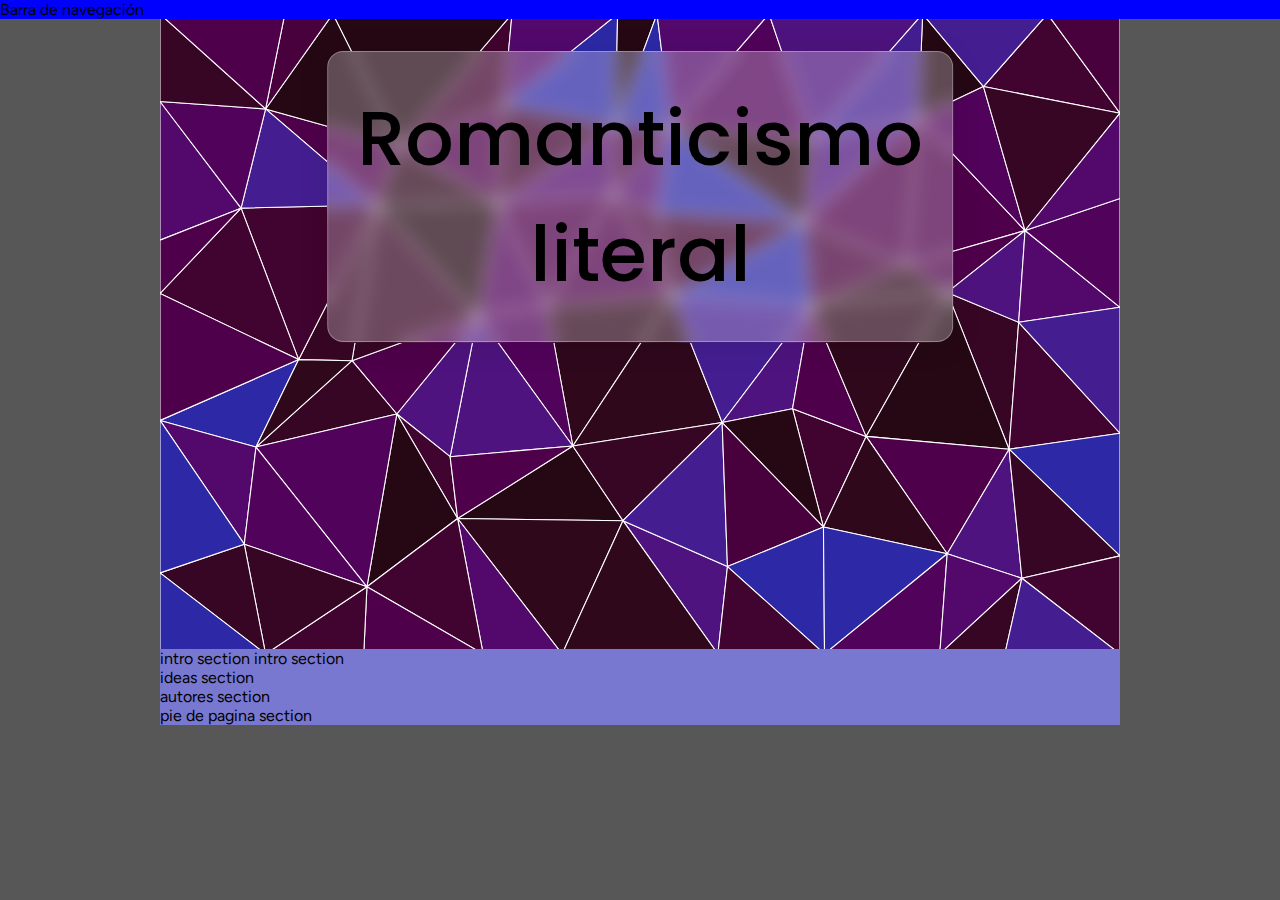
<file: index.html>
<!DOCTYPE html>
<html lang="en">

<head>
    <meta charset="UTF-8">
    <meta http-equiv="X-UA-Compatible" content="IE=edge">
    <meta name="viewport" content="width=device-width, initial-scale=1.0">
    <title>Romanticismo inicio</title>
    <!--Enlace al estilo-->
    <link rel="stylesheet" href="./css/index.css">
    <!--Icono-->
    <link rel="shortcut icon" href="./images/favicon.ico" type="image/x-icon">
    <!--Enlace a font awesome 4.7-->
    <link rel="stylesheet" href="https://cdnjs.cloudflare.com/ajax/libs/font-awesome/4.7.0/css/font-awesome.min.css">

</head>

<body>
    <nav style="background-color: blue;">
        <!-- aquí irá la barra de navegación-->
        Barra de navegación
    </nav>
    <div id="wrapper">

        <!-- <section id="hero">
            <!-- aqui va mi hero section-->
        <!-- <div id="titulo">
                <p>Romanticismo<br>literal</p>
            </div>
        </section> -->

        <!--
        <section id="hero2">
            <!-- aqui va mi hero section-->
        <!-- <div id="titulo2">
                <p>Romanticismo<br>literal</p>
            </div>
        </section> -->

        <!-- <svg xmlns="http://www.w3.org/2000/svg" viewBox="0 0 1440 320"><path fill="#0099ff" fill-opacity="1" d="M0,224L26.7,234.7C53.3,245,107,267,160,245.3C213.3,224,267,160,320,138.7C373.3,117,427,139,480,170.7C533.3,203,587,245,640,245.3C693.3,245,747,203,800,176C853.3,149,907,139,960,165.3C1013.3,192,1067,256,1120,277.3C1173.3,299,1227,277,1280,234.7C1333.3,192,1387,128,1413,96L1440,64L1440,0L1413.3,0C1386.7,0,1333,0,1280,0C1226.7,0,1173,0,1120,0C1066.7,0,1013,0,960,0C906.7,0,853,0,800,0C746.7,0,693,0,640,0C586.7,0,533,0,480,0C426.7,0,373,0,320,0C266.7,0,213,0,160,0C106.7,0,53,0,27,0L0,0Z"></path></svg> -->

        <!-- <section id="hero3">
            <!-- aqui va mi hero section-->
            <!-- <video autoplay muted loop id="myVideo">
                <source src="./video/video.mp4" type="video/mp4">
            </video>
            <div id="titulo3">
                <p>Romanticismo<br>literal</p>
                <!-- Use a button to pause/play the video with JavaScript -->
                <!-- <button id="myBtn" onclick="myFunction()">Pause</button>
            </div>
        </section> -->

        <section id="hero4">
            <!-- aqui va mi hero section-->
            <div id="titulo4">
                <p>Romanticismo<br>literal</p>
                <!-- Use a button to pause/play the video with JavaScript -->
            </div>
        </section>
        
        <section id="intro">
            intro section
            intro section
        </section>
        <section id="ideas">
            ideas section
        </section>
        <section id="autores">
            autores section
        </section>
        <footer>
            pie de pagina section
        </footer>
    </div>
</body>

</html>
</file>
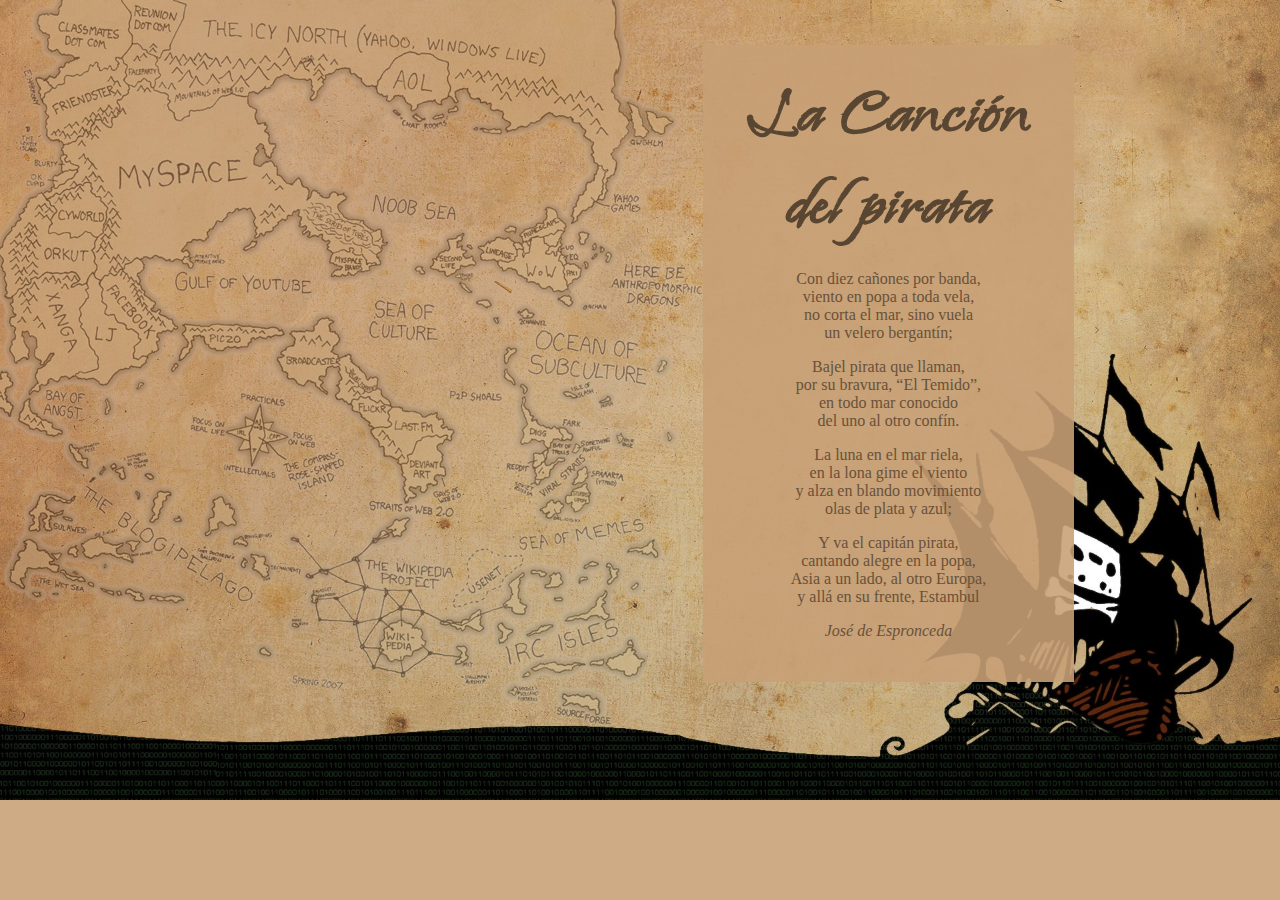
<file: cancion-pirata.html>
<!DOCTYPE html>
<html lang="en">

<head>
    <meta charset="UTF-8">
    <meta http-equiv="X-UA-Compatible" content="IE=edge">
    <meta name="viewport" content="width=device-width, initial-scale=1.0">
    <link rel="stylesheet" href="css/cancion.css">
    <title>La canción del pirata - Espronceda</title>
</head>

<body>
    <div>
        <h1>La Canción del pirata</h1>
        <p>Con diez cañones por banda,<br>
            viento en popa a toda vela,<br>
            no corta el mar, sino vuela<br>
            un velero bergantín;</p>
        <p>Bajel pirata que llaman,<br>
            por su bravura, <q>El Temido</q>,<br>
            en todo mar conocido<br>
            del uno al otro confín.</p>
        <p>La luna en el mar riela,<br>
            en la lona gime el viento<br>
            y alza en blando movimiento<br>
            olas de plata y azul;</p>
        <p>Y va el capitán pirata,<br>
            cantando alegre en la popa,<br>
            Asia a un lado, al otro Europa,<br>
            y allá en su frente, Estambul</p>
        <p><em>José de Espronceda</em></p>
    </div>

</body>

</html>
</file>
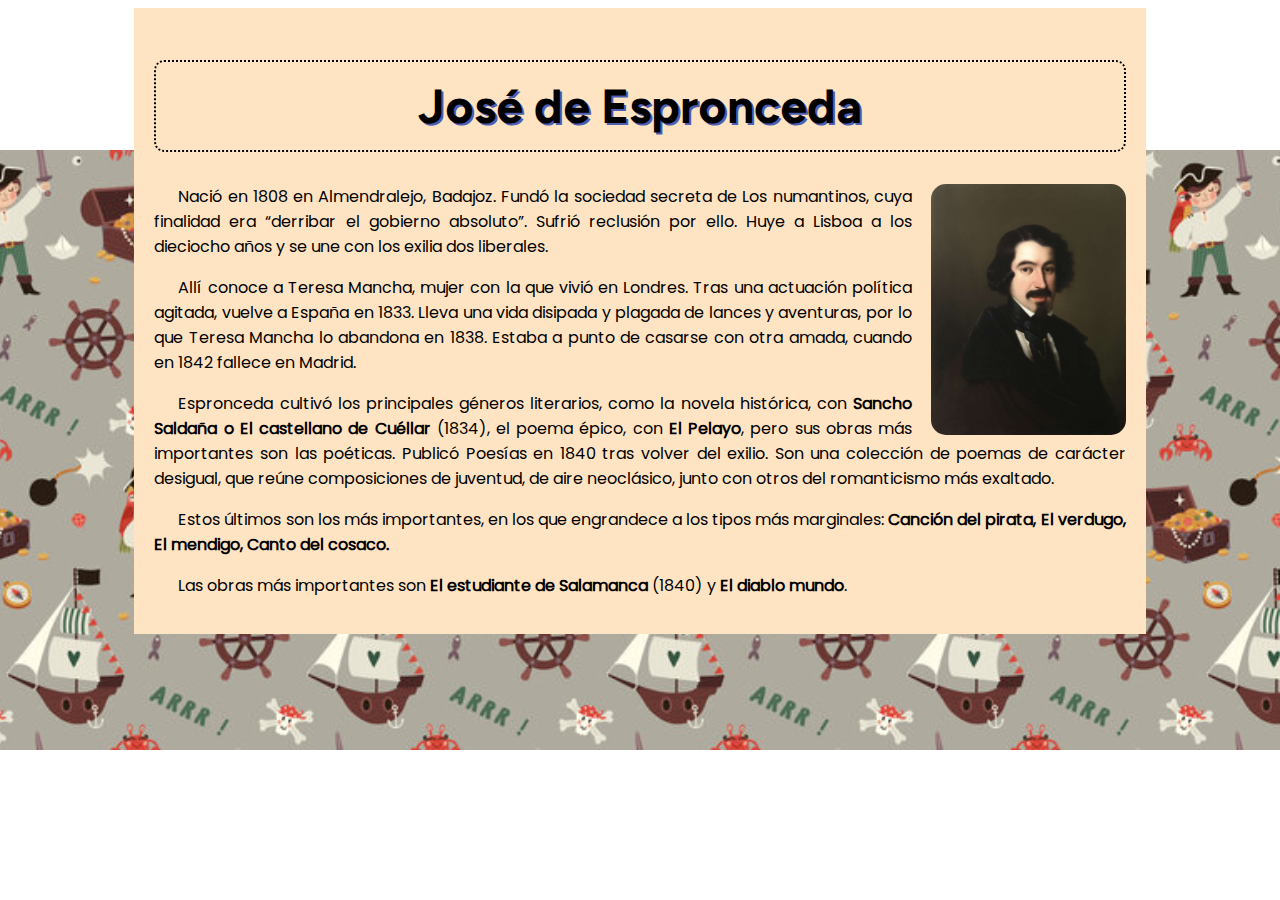
<file: espronceda.html>
<!DOCTYPE html>
<html lang="en">

<head>
    <meta charset="UTF-8">
    <meta http-equiv="X-UA-Compatible" content="IE=edge">
    <meta name="viewport" content="width=device-width, initial-scale=1.0">
    <!--fonts-->
    <link rel="preconnect" href="https://fonts.googleapis.com">
    <link rel="preconnect" href="https://fonts.gstatic.com" crossorigin>
    <link href="https://fonts.googleapis.com/css2?family=Figtree:wght@300&display=swap" rel="stylesheet">
    <link rel="preconnect" href="https://fonts.googleapis.com">
    <link rel="preconnect" href="https://fonts.gstatic.com" crossorigin>
    <link href="https://fonts.googleapis.com/css2?family=Poppins:wght@300&display=swap" rel="stylesheet">
    <!--Enlace a favicon-->
    <link rel="shortcut icon" href="images/favicon.ico" type="image/x-icon">
    <!--css-->
    <link rel="stylesheet" href="./css/autores.css">
    <title>Espronceda - Biografia</title>
</head>

<body>
    <div id="wrapper">
        <h1>José de Espronceda</h1>
        <img id="espronceda" src="./images/espronceda/jose-de-espronceda.jpg" alt="foto de jose espronceda">
        <p>Nació en 1808 en Almendralejo, Badajoz. Fundó la sociedad secreta de Los
            numantinos, cuya finalidad era “derribar el gobierno absoluto”. Sufrió
            reclusión por ello. Huye a Lisboa a los dieciocho años y se une con los exilia
            dos liberales.</p>
        <p>Allí conoce a Teresa Mancha, mujer con la que vivió en Londres. Tras una
            actuación política agitada, vuelve a España en 1833. Lleva una vida disipada
            y plagada de lances y aventuras, por lo que Teresa Mancha lo abandona en
            1838. Estaba a punto de casarse con otra amada, cuando en 1842 fallece en
            Madrid.</p>
        <p>Espronceda cultivó los principales géneros literarios, como la novela
            histórica, con
            <strong>
                Sancho Saldaña o El castellano de Cuéllar</strong>
            (1834), el poema
            épico, con
            <strong>El Pelayo</strong>, pero sus obras más importantes son las poéticas.
            Publicó Poesías en 1840 tras volver del exilio. Son una colección de poemas
            de carácter desigual, que reúne composiciones de juventud, de aire
            neoclásico, junto con otros del romanticismo más exaltado.
        </p>
        <p>Estos últimos son los más importantes, en los que engrandece a los tipos
            más marginales:<strong>
                Canción del pirata, El verdugo, El mendigo, Canto del
                cosaco.</strong>
        </p>
        <p>Las obras más importantes son<strong>
                El estudiante de Salamanca</strong>
            (1840) y
            <strong>El diablo mundo</strong>.
        </p>
    </div>


</body>

</html>
</file>
<file: css/index.css>
/***********************************************/
/* Web del Romanticismo                        */
/* css del index                               */
/* Autor: yo                                   */
/* Version: esta                               */
/***********************************************/

/************************ ESTILO GENERAL ***********************/

@import url("https://fonts.googleapis.com/css2?family=Figtree:wght@300;400;500;600;700;800;900&family=Poppins:ital,wght@0,100;0,200;0,300;0,400;0,500;0,600;0,700;0,800;0,900;1,100;1,200;1,300;1,400;1,500;1,600;1,700;1,800;1,900&display=swap");

* {
    box-sizing: border-box;
}

/* del borde pa dentro todo es caja */

body {
    font-family: "Figtree", sans-serif;
    background-color: rgb(87, 87, 87);
    /* mas tarde lo replanteo */
    /* por defecto del navegador anulado */
    margin: 0;
    padding: 0;
}

p {
    margin: 0;
}

/* quitar en un futuro */

/* / quitar en un futuro */

#wrapper {
    background-color: rgb(120, 120, 209);
    width: 75%;
    margin: auto;
    transition: width 1s ease;
}

/************************ HERO SECTION ***********************/

#hero {
    background-image: url("../images/hero-section/herosection.jpg");
    /*coloco foto de fondo */
    background-repeat: no-repeat;

    background-size: cover;
    background-position: center;
    /* para que se corte de los lados */
    height: 100vh;
    position: relative;
}

#titulo {
    font-family: "Poppins", sans-serif;
    font-size: 6vw;
    font-weight: 500;
    width: 100%;
    text-align: justify;
    position: absolute;
    top: 2%;
    left: 5%;
}

/************************ HERO SECTION: opcion 2 color liso y waves ***********************/

#hero2 {
    background-color: #0099ff;
    height: 40vh;
    position: relative;
}

#titulo2 {
    position: absolute;
    font-family: "Poppins", sans-serif;
    color: white;
    font-size: 8vw;
    font-weight: 500;
    top: 50%;
    left: 50%;
    transform: translate(-50%, -40%) rotateX(0deg);
    transition: transform ease 0.5s;
    border-radius: 50px;
    background: #d2adad;
    box-shadow: 20px 20px 60px #b39393, -20px -20px 60px #f2c7c7;
}

#titulo2:hover {
    transform: translate(-50%, -40%) rotateX(360deg);
}

/************************ HERO SECTION: opcion video ***********************/
#hero3 {
    background-color: #0099ff;
    height: 70vh;
    position: relative;
}

#myVideo {
    position: absolute;
    right: 0;
    bottom: 0;
    width: 100%;
    height: 100%;
}

#titulo3 {
    position: relative;
    font-family: "Poppins", sans-serif;
    color: white;
    font-size: 1.2vw;
    font-weight: 500;
    top: 76.05%;
    background: rgba(0, 0, 0, 0.5);
    color: #f1f1f1;
    width: 100%;
    padding: 20px;
}

#titulo3 p {
    padding-bottom: 1%;
}

#myBtn {
    width: 200px;
    font-size: 18px;
    padding: 10px;
    border: none;
    background: #000;
    color: #fff;
    cursor: pointer;
}

#myBtn:hover {
    background: #ddd;
    color: black;
}

/************************ HERO SECTION: opcion background cuadraditos ***********************/
#hero4 {
    background-image: url("../images/hero-section/low-poly-grid-haikei.svg");
    background-repeat: no-repeat;

    background-size: cover;
    background-position: center;
    height: 70vh;
    position: relative;
}

#titulo4 {
    font-family: "Poppins", sans-serif;
    font-size: 6vw;
    font-weight: 500;
    width: fit-content;
    transform: translate(-50%);
    padding: 3%;
    text-align: justify;
    position: absolute;
    top: 5%;
    left: 50%;
    background: rgba(255, 255, 255, 0.27);
    border-radius: 16px;
    box-shadow: 0 4px 30px rgba(0, 0, 0, 0.1);
    backdrop-filter: blur(8.7px);
    -webkit-backdrop-filter: blur(8.7px);
    border: 1px solid rgba(255, 255, 255, 0.3);
}

#titulo4 p {
    text-align: center;
}

/************************ MEDIA QUERYS ***********************/
@media only screen and(width<=900px) {
    /*Todas las excepciones para tablet */
    #wrapper {
        width: 90%;
    }

    #titulo {
        font-size: 7vw;
    }
}

/** TAMAÑO MOVIL **/
@media only screen and(width<=580px) {
    /*Todas las excepciones para móvil */
    #wrapper {
        width: 100%;
    }

    #titulo {
        font-size: 8vw;
        text-align: center;
        left: 0;
    }
}
</file>
<file: css/cancion.css>
/***********************************************/
/* Web del Romanticismo                        */
/* css de la cancion del pirata                */
/* Autor: yo                                   */
/* Version: esta                               */
/***********************************************/

@import url('https://fonts.googleapis.com/css2?family=Island+Moments&display=swap');

body{
    background-image: url("../images/photo-background/Pirate-Background.jpg");
    background-size: cover;
    background-repeat: no-repeat;
    background-color: #c8a076e3;
}

div{
    padding: 2%;
    width: 25vw;
    margin-left: 55%;
    margin-top: 5vh;
    background-color: #c8a076e3;
}

h1{
    margin: 0%;
    font-family: 'Island Moments', cursive;
    font-size: 5em;
    text-align: center;
    color: #584633;
}


p{
    text-align: center;
    color: #68513a;
}
</file>
<file: css/autores.css>
/***********************************************/
/* Web del Romanticismo                        */
/* css Autores Románticos                      */
/* Autor: yo                                   */
/* Version: esta                               */
/***********************************************/

/**********ESTILO GENERAL************/

@font-face {
    font-family: cuerpo;
    src: url(../fonts/Poppins/Poppins-Regular.ttf);
}

@font-face {
    font-family: titulo;
    src: url(../fonts/Figtree/Figtree-VariableFont_wght.ttf);
}

/************* OJOOOOOOOOOOOO!!!!!!!!!!!: PARA QUE CUENTE EN EL WIDTH DE CADA CAJA, EL BORDE Y EL PADDING ***/
*{
    box-sizing: border-box;
}

html{
    height: 100%;
}

body {
    font-family: 'cuerpo', sans-serif; 
    background-image: url('../images/backgrounds/adobe-stock.jpg');
    background-repeat: repeat-x;
    background-size: 600px;
    background-position: center;
}

#wrapper{
    background-color: rgba(255, 228, 196, 1);
    margin: auto;
    width: 80%;
    padding: 20px;
    opacity: 1;
}

h1, h2, h3{
    font-family: 'titulo', sans-serif;
}

h1{
    text-align: center;
    font-size: 3em;
    border: 2px dotted;
    border-radius: 10px;
    padding: 15px;
    text-shadow: .04em .04em 0 #4d5eb3;
}

p{
    text-align: justify;
    text-indent: 1.5em;
}

#espronceda{
    width: 20%;
    border-radius: 15px;
    float: right;
    margin-left: 2%;
    transition: all 1s;
}


/***************** MEDIA QUERIES ******************/

/** TAMAÑO TABLET **/
@media only screen and (width<=900px){ /*Todas las excepciones para móvil */
    #espronceda{width: 50%;}
    #wrapper{width: 90%;}
}
/** TAMAÑO MOVIL **/
@media only screen and (width<=500px){ /*Todas las excepciones para móvil */
    body{padding: 0; margin: 0;}
    #espronceda{width: 100%; float: none; margin: 0;}
    #wrapper{width: 100%; padding: 0;}
}
</file>
